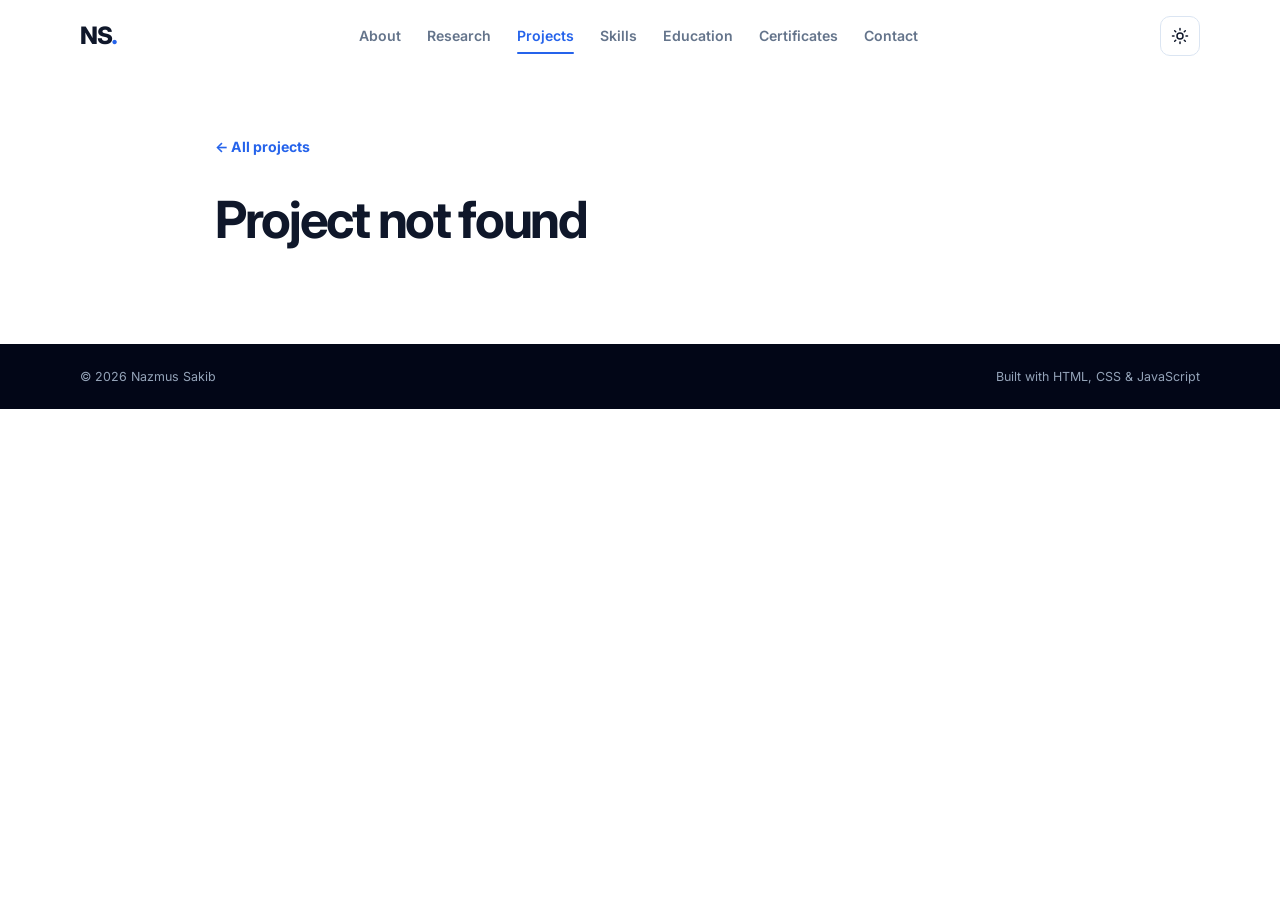
<file: project.html>
<!DOCTYPE html>
<html lang="en">
<head>
  <meta charset="UTF-8">
  <meta name="viewport" content="width=device-width, initial-scale=1.0">
  <meta name="theme-color" content="#2563eb">
  <title>Project | Nazmus Sakib Sami</title>
  <script>
    (function () {
      document.documentElement.classList.add('js');
      try {
        // Light by default; dark only if the visitor chose it with the toggle
        if (localStorage.getItem('portfolio-theme') === 'dark') document.documentElement.dataset.theme = 'dark';
      } catch (e) {}
    })();
  </script>
  <link rel="preconnect" href="https://fonts.googleapis.com">
  <link rel="preconnect" href="https://fonts.gstatic.com" crossorigin>
  <link href="https://fonts.googleapis.com/css2?family=Inter:wght@400;500;600;700;800&display=swap" rel="stylesheet">
  <link rel="icon" type="image/svg+xml" href="favicon.svg">
  <link rel="icon" type="image/png" sizes="256x256" href="favicon.png">
  <link rel="icon" href="favicon.ico" sizes="any">
  <link rel="apple-touch-icon" href="apple-touch-icon.png">
  <link rel="stylesheet" href="style.css">
</head>
<body>
  <div class="scroll-progress" aria-hidden="true"></div>

  <header class="nav-wrap">
    <nav class="nav container" aria-label="Main">
      <a class="brand" href="index.html#home">NS<span>.</span></a>
      <div class="nav-links" id="nav-links">
        <a href="index.html#about">About</a>
        <a href="index.html#research">Research</a>
        <a href="index.html#projects" class="active">Projects</a>
        <a href="index.html#skills">Skills</a>
        <a href="index.html#education">Education</a>
        <a href="index.html#certificates">Certificates</a>
        <a href="index.html#contact">Contact</a>
      </div>
      <div class="nav-tools">
        <button class="icon-btn theme-toggle" type="button" aria-label="Switch colour theme" title="Switch theme">
          <svg class="i-sun" viewBox="0 0 24 24" aria-hidden="true"><circle cx="12" cy="12" r="4"/><path d="M12 2v2M12 20v2M4.9 4.9l1.4 1.4M17.7 17.7l1.4 1.4M2 12h2M20 12h2M4.9 19.1l1.4-1.4M17.7 6.3l1.4-1.4"/></svg>
          <svg class="i-moon" viewBox="0 0 24 24" aria-hidden="true"><path d="M21 12.8A9 9 0 1 1 11.2 3a7 7 0 0 0 9.8 9.8z"/></svg>
        </button>
        <button class="icon-btn menu-btn" type="button" aria-label="Open menu" aria-expanded="false" aria-controls="nav-links">
          <span></span><span></span><span></span>
        </button>
      </div>
    </nav>
  </header>

  <main class="container narrow pd" id="pd"></main>

  <footer>
    <div class="container footer-inner">
      <span>© <span id="year"></span> Nazmus Sakib</span>
      <span>Built with HTML, CSS & JavaScript</span>
    </div>
  </footer>

  <button class="to-top" type="button" aria-label="Back to top">↑</button>

  <script src="projects-data.js"></script>
  <script>
    // Build the page BEFORE script.js runs, so scroll-reveal picks up these elements
    (function () {
      const el = document.getElementById('pd');
      const id = new URLSearchParams(location.search).get('id');
      const i = PROJECTS.findIndex(p => p.id === id);
      const esc = s => { const d = document.createElement('div'); d.textContent = s; return d.innerHTML; };
      if (i < 0) { el.innerHTML = '<a class="pd-back" href="index.html#projects">← All projects</a><h1>Project not found</h1>'; return; }
      const p = PROJECTS[i];
      const prev = PROJECTS[(i - 1 + PROJECTS.length) % PROJECTS.length];
      const next = PROJECTS[(i + 1) % PROJECTS.length];
      const base = 'assets/projects/' + p.id + '/';
      document.title = p.title + ' | Nazmus Sakib Sami';
      el.innerHTML =
        '<a class="pd-back" href="index.html#projects"><span>←</span> All projects</a>' +
        '<img class="pd-hero' + (p.fit === 'contain' ? ' contain' : '') + '" src="' + base + p.cover + '" alt="' + esc(p.title) + '" onerror="this.remove()">' +
        '<p class="project-type" style="margin-top:28px">' + esc(p.type) + '</p><h1>' + esc(p.title) + '</h1>' +
        '<div class="tags">' + p.tags.map(t => '<span>' + esc(t) + '</span>').join('') + '</div>' +
        '<h2>Overview</h2><p>' + esc(p.overview) + '</p>' +
        '<h2>Highlights</h2><ul class="pd-highlights">' + p.highlights.map(h => '<li>' + esc(h) + '</li>').join('') + '</ul>' +
        (p.gallery.length ? '<h2>Gallery</h2><div class="pd-gallery">' + p.gallery.map(g =>
          '<figure><img loading="lazy" tabindex="0" src="' + base + g.src + '" alt="' + esc(g.caption) + '" onerror="this.closest(\'figure\').remove()"><figcaption>' + esc(g.caption) + '</figcaption></figure>').join('') + '</div>' : '') +
        '<div class="pd-actions"><a class="btn primary magnetic" href="' + p.github + '" target="_blank" rel="noopener">View on GitHub ↗</a><a class="btn secondary magnetic" href="index.html#projects">All projects</a></div>' +
        '<nav class="pd-nav" aria-label="More projects">' +
          '<a href="?id=' + prev.id + '"><small>← PREVIOUS</small><strong>' + esc(prev.title) + '</strong></a>' +
          '<a class="next" href="?id=' + next.id + '"><small>NEXT →</small><strong>' + esc(next.title) + '</strong></a>' +
        '</nav>';
      document.addEventListener('keydown', e => {
        if (document.querySelector('.lightbox')) return;
        if (e.key === 'ArrowRight') location.search = '?id=' + next.id;
        if (e.key === 'ArrowLeft') location.search = '?id=' + prev.id;
      });
    })();
  </script>
  <script src="script.js"></script>
  <script>
    // Gallery images open in the lightbox, browsable with ← →
    (function () {
      const imgs = Array.from(document.querySelectorAll('.pd-gallery img'));
      const items = () => imgs.filter(im => im.isConnected).map(im => ({ src: im.src, alt: im.alt }));
      imgs.forEach(img => {
        const open = () => { const list = items(); openLightbox(list, list.findIndex(x => x.src === img.src)); };
        img.addEventListener('click', open);
        img.addEventListener('keydown', e => { if (e.key === 'Enter') open(); });
      });
    })();
  </script>
</body>
</html>
</file>
<file: style.css>
/* =========================================================
   Nazmus Sakib Sami — Portfolio styles
   1. Theme tokens (light / dark)
   2. Base
   3. Navigation + scroll progress
   4. Buttons & links
   5. Hero
   6. Sections & about stats
   7. Cards (research, projects, skills) + spotlight
   8. Project filters
   9. Education timeline
   10. Certificates
   11. Contact & footer
   12. Lightbox, toast, back-to-top
   13. Project detail page
   14. Scroll-reveal animations
   15. Responsive
   16. Reduced motion
   ========================================================= */

/* ---------- 1. Theme tokens ---------- */
:root{
  --accent:#2563eb; --accent-dark:#1d4ed8; --accent-soft:#93c5fd;
  --bg:#ffffff; --bg-alt:#f5f9ff; --surface:#ffffff; --surface-2:#f8fafc;
  --heading:#0f172a; --text:#334155; --muted:#64748b; --line:#dbe5f2; --line-strong:#bcd0ef;
  --chip-bg:#eff6ff; --chip-text:#1d4ed8;
  --nav-bg:rgba(255,255,255,.82);
  --hero-grad:linear-gradient(135deg,#fff 0%,#f7faff 55%,#edf5ff 100%);
  --shadow-sm:0 8px 30px rgba(15,23,42,.035);
  --shadow:0 18px 50px rgba(15,23,42,.08);
  --radius:20px;
  --ease:cubic-bezier(.22,1,.36,1);
}
[data-theme="dark"]{
  --accent:#3b82f6; --accent-dark:#2563eb; --accent-soft:#93c5fd;
  --bg:#0b1120; --bg-alt:#0e1629; --surface:#111b30; --surface-2:#0f172a;
  --heading:#f1f5f9; --text:#cbd5e1; --muted:#94a3b8; --line:#1f2c47; --line-strong:#2f4470;
  --chip-bg:rgba(59,130,246,.14); --chip-text:#93c5fd;
  --nav-bg:rgba(11,17,32,.78);
  --hero-grad:linear-gradient(135deg,#0b1120 0%,#0e1629 60%,#111d3a 100%);
  --shadow-sm:0 8px 30px rgba(0,0,0,.25);
  --shadow:0 18px 50px rgba(0,0,0,.45);
  color-scheme:dark;
}

/* ---------- 2. Base ---------- */
*{box-sizing:border-box;margin:0;padding:0}
html{scroll-behavior:smooth;scroll-padding-top:80px}
body{font-family:Inter,system-ui,sans-serif;color:var(--text);background:var(--bg);line-height:1.7;transition:background-color .4s,color .4s}
a{color:inherit;text-decoration:none}
button{font:inherit;cursor:pointer}
img{max-width:100%}
::selection{background:var(--accent);color:#fff}
.container{width:min(1120px,92%);margin:auto}
.narrow{max-width:850px}
.center{text-align:center;margin-top:40px}
.muted{color:var(--muted);font-size:.9rem;margin-top:5px}
:focus-visible{outline:3px solid var(--accent);outline-offset:3px;border-radius:6px}

/* ---------- 3. Navigation + scroll progress ---------- */
.scroll-progress{position:fixed;top:0;left:0;height:3px;width:100%;z-index:60;background:linear-gradient(90deg,var(--accent),#60a5fa,#a78bfa);transform-origin:0 50%;transform:scaleX(0)}
.nav-wrap{position:sticky;top:0;z-index:50;background:var(--nav-bg);backdrop-filter:blur(14px);-webkit-backdrop-filter:blur(14px);border-bottom:1px solid transparent;transition:border-color .3s,box-shadow .3s,background-color .4s}
.nav-wrap.scrolled{border-bottom-color:var(--line);box-shadow:0 6px 24px rgba(15,23,42,.06)}
.nav{height:72px;display:flex;align-items:center;justify-content:space-between;gap:20px;transition:height .3s}
.nav-wrap.scrolled .nav{height:62px}
.brand{font-size:1.5rem;font-weight:800;color:var(--heading);letter-spacing:-.06em}
.brand span{color:var(--accent);display:inline-block;transition:transform .4s var(--ease)}
.brand:hover span{transform:translateY(-4px) scale(1.4)}
.nav-links{display:flex;gap:6px;font-size:.88rem;font-weight:600;color:var(--muted)}
.nav-links a{position:relative;padding:6px 10px;border-radius:8px;transition:color .2s}
.nav-links a::after{content:"";position:absolute;left:10px;right:10px;bottom:0;height:2px;border-radius:2px;background:var(--accent);transform:scaleX(0);transition:transform .35s var(--ease)}
.nav-links a:hover,.nav-links a.active{color:var(--accent)}
.nav-links a:hover::after,.nav-links a.active::after{transform:scaleX(1)}
.nav-tools{display:flex;align-items:center;gap:6px}
.icon-btn{width:40px;height:40px;border-radius:10px;border:1px solid var(--line);background:var(--surface);color:var(--heading);display:grid;place-items:center;transition:transform .2s,border-color .2s}
.icon-btn:hover{border-color:var(--accent);transform:translateY(-1px)}
.icon-btn svg{width:18px;height:18px;fill:none;stroke:currentColor;stroke-width:2;stroke-linecap:round;grid-area:1/1;transition:transform .5s var(--ease),opacity .3s}
.theme-toggle .i-moon{opacity:0;transform:rotate(-90deg) scale(.5)}
[data-theme="dark"] .theme-toggle .i-sun{opacity:0;transform:rotate(90deg) scale(.5)}
[data-theme="dark"] .theme-toggle .i-moon{opacity:1;transform:none}
.menu-btn{display:none;gap:4px;align-content:center}
.menu-btn span{display:block;width:18px;height:2px;background:currentColor;border-radius:2px;transition:transform .3s var(--ease),opacity .2s}
.menu-btn[aria-expanded="true"] span:nth-child(1){transform:translateY(6px) rotate(45deg)}
.menu-btn[aria-expanded="true"] span:nth-child(2){opacity:0}
.menu-btn[aria-expanded="true"] span:nth-child(3){transform:translateY(-6px) rotate(-45deg)}

/* ---------- 4. Buttons & links ---------- */
.btn{display:inline-flex;align-items:center;gap:6px;padding:12px 19px;border-radius:10px;font-weight:700;font-size:.9rem;border:1px solid var(--line);transition:background-color .2s,border-color .2s,color .2s,box-shadow .3s,transform .25s var(--ease);will-change:transform}
.btn.primary{background:var(--accent);color:#fff;border-color:var(--accent);box-shadow:0 8px 22px rgba(37,99,235,.28)}
.btn.primary:hover{background:var(--accent-dark);box-shadow:0 12px 30px rgba(37,99,235,.38)}
.btn.secondary{background:var(--surface);color:var(--heading)}
.btn.secondary:hover{border-color:var(--accent);color:var(--accent)}
.text-link{font-weight:700;color:var(--accent);padding:10px}
.arrow{display:inline-block;transition:transform .25s var(--ease)}
a:hover .arrow{transform:translate(3px,-3px)}

/* ---------- 5. Hero ---------- */
.hero{position:relative;padding:110px 0 120px;background:var(--hero-grad);overflow:hidden;transition:background .4s}
.hero-bg{position:absolute;inset:0;pointer-events:none}
.blob{position:absolute;border-radius:50%;filter:blur(60px);opacity:.45;animation:float 18s ease-in-out infinite}
.b1{width:420px;height:420px;background:#93c5fd;top:-120px;right:8%}
.b2{width:320px;height:320px;background:#c4b5fd;bottom:-80px;left:-60px;animation-delay:-6s;animation-duration:22s}
.b3{width:260px;height:260px;background:#7dd3fc;top:40%;left:45%;animation-delay:-11s;animation-duration:26s;opacity:.3}
[data-theme="dark"] .blob{opacity:.22}
.grid-overlay{position:absolute;inset:0;background-image:linear-gradient(var(--line) 1px,transparent 1px),linear-gradient(90deg,var(--line) 1px,transparent 1px);background-size:44px 44px;opacity:.35;-webkit-mask-image:radial-gradient(ellipse at 30% 40%,#000 0%,transparent 70%);mask-image:radial-gradient(ellipse at 30% 40%,#000 0%,transparent 70%)}
@keyframes float{0%,100%{transform:translate(0,0) scale(1)}33%{transform:translate(40px,-30px) scale(1.08)}66%{transform:translate(-30px,25px) scale(.95)}}
.hero-grid{position:relative;display:grid;grid-template-columns:1.2fr .8fr;align-items:center;gap:70px}
.eyebrow,.section-kicker,.card-tag,.project-type,.timeline-date{font-size:.72rem;font-weight:800;letter-spacing:.16em;color:var(--accent)}
.hero h1{font-size:clamp(3.2rem,7vw,6.2rem);line-height:1.02;letter-spacing:-.065em;color:var(--heading);margin:13px 0}
.hero h1 .word{display:inline-block;margin-right:.18em}
.hero h1 .accent{display:inline-block;padding-right:.04em;background:linear-gradient(90deg,var(--accent),#60a5fa,#818cf8,var(--accent));background-size:300% 100%;-webkit-background-clip:text;background-clip:text;color:transparent;animation:shine 8s linear infinite}
@keyframes shine{to{background-position:300% 0}}
.hero-role{font-size:1.2rem;color:var(--muted);font-weight:600;margin-bottom:20px;min-height:1.7em}
.typed{color:var(--heading)}
.caret{display:inline-block;width:2px;height:1.1em;background:var(--accent);margin-left:3px;vertical-align:-.15em;animation:blink 1s steps(1) infinite}
@keyframes blink{50%{opacity:0}}
.lead{font-size:1.1rem;max-width:620px;color:var(--muted)}
.hero-actions{display:flex;align-items:center;gap:14px;flex-wrap:wrap;margin-top:30px}
.socials{display:flex;gap:22px;margin-top:28px;font-weight:600;font-size:.9rem}
.socials a{display:inline-flex;align-items:center;gap:7px;transition:color .2s,transform .2s}
.socials a:hover{color:var(--accent);transform:translateY(-2px)}
.socials svg{width:17px;height:17px;fill:currentColor}

.hero-photo{position:relative;display:flex;flex-direction:column;align-items:center}
.photo-ring{position:relative;width:min(390px,75vw);aspect-ratio:1;border-radius:50%;padding:10px;box-shadow:0 30px 80px rgba(37,99,235,.22);isolation:isolate;overflow:hidden}
.photo-ring::before{content:"";position:absolute;inset:-50%;z-index:-1;background:conic-gradient(from 0deg,#2563eb,#93c5fd,#818cf8,#2563eb);animation:spin 8s linear infinite}
@keyframes spin{to{transform:rotate(360deg)}}
.photo-ring img{display:block;width:100%;height:100%;object-fit:cover;border-radius:50%;background:var(--surface);transition:transform .6s var(--ease)}
.hero-photo:hover .photo-ring img{transform:scale(1.04)}
.float-chip{position:absolute;padding:7px 13px;border-radius:99px;background:var(--surface);border:1px solid var(--line);box-shadow:var(--shadow);font-size:.75rem;font-weight:700;color:var(--heading);animation:bob 5s ease-in-out infinite;white-space:nowrap}
.float-chip::before{content:"";display:inline-block;width:7px;height:7px;border-radius:50%;background:var(--accent);margin-right:7px;vertical-align:1px}
.c1{top:6%;left:-4%}.c2{top:18%;right:-8%;animation-delay:-1.2s}.c3{bottom:28%;left:-10%;animation-delay:-2.4s}.c4{bottom:16%;right:-6%;animation-delay:-3.6s}
@keyframes bob{0%,100%{transform:translateY(0)}50%{transform:translateY(-10px)}}
.hero-badge{display:flex;align-items:center;gap:8px;margin-top:-25px;background:var(--surface);padding:9px 16px;border-radius:99px;box-shadow:var(--shadow);font-size:.75rem;font-weight:800;color:var(--heading);z-index:2}
.pulse-dot{width:8px;height:8px;border-radius:50%;background:#22c55e;box-shadow:0 0 0 0 rgba(34,197,94,.6);animation:pulse 2s infinite}
@keyframes pulse{70%{box-shadow:0 0 0 9px rgba(34,197,94,0)}100%{box-shadow:0 0 0 0 rgba(34,197,94,0)}}
.scroll-cue{position:absolute;left:50%;bottom:28px;width:26px;height:42px;margin-left:-13px;border:2px solid var(--line-strong);border-radius:14px}
.scroll-cue span{position:absolute;left:50%;top:8px;width:4px;height:8px;margin-left:-2px;border-radius:2px;background:var(--accent);animation:cue 1.8s ease-in-out infinite}
@keyframes cue{0%{opacity:0;transform:translateY(0)}40%{opacity:1}100%{opacity:0;transform:translateY(14px)}}

/* hero entrance (staggered with --d) */
.js .hero-in{opacity:0;transform:translateY(26px);animation:heroIn .9s var(--ease) forwards;animation-delay:calc(var(--d) * 90ms + 100ms)}
@keyframes heroIn{to{opacity:1;transform:none}}

/* ---------- 6. Sections & about stats ---------- */
.section{padding:105px 0;transition:background-color .4s}
.section.alt{background:var(--bg-alt)}
.section-kicker{margin-bottom:8px}
.section-title{font-size:clamp(2rem,4vw,3.2rem);line-height:1.15;letter-spacing:-.045em;color:var(--heading);margin-bottom:18px}
.section-intro{font-size:1.06rem;color:var(--muted)}
.section-subtitle{color:var(--muted);margin-bottom:38px}
.about-grid{display:grid;grid-template-columns:1.35fr .9fr;gap:60px;align-items:center}
.stats{display:grid;grid-template-columns:repeat(2,1fr);gap:14px}
.stat{padding:24px 22px;border-radius:18px;background:var(--surface);border:1px solid var(--line);box-shadow:var(--shadow-sm);transition:transform .3s var(--ease),border-color .3s}
.stat:hover{transform:translateY(-4px);border-color:var(--line-strong)}
.stat strong{display:block;font-size:2.4rem;line-height:1;font-weight:800;letter-spacing:-.04em;color:var(--heading);font-variant-numeric:tabular-nums}
.stat span{display:block;margin-top:8px;font-size:.78rem;font-weight:700;letter-spacing:.08em;text-transform:uppercase;color:var(--muted)}
.stat:first-child strong{color:var(--accent)}

/* ---------- 7. Cards + spotlight ---------- */
.research-grid{display:grid;grid-template-columns:repeat(2,1fr);gap:20px}
.research-card,.project-card,.skill-box{position:relative;background:var(--surface);border:1px solid var(--line);border-radius:var(--radius);padding:28px;box-shadow:var(--shadow-sm);transition:transform .35s var(--ease),box-shadow .35s,border-color .35s,background-color .4s}
.research-card:hover,.project-card:hover,.skill-box:hover{transform:translateY(-5px);box-shadow:var(--shadow);border-color:var(--line-strong)}
/* cursor-following glow — JS sets --mx / --my */
.spotlight::after{content:"";position:absolute;inset:0;border-radius:inherit;pointer-events:none;opacity:0;transition:opacity .3s;background:radial-gradient(380px circle at var(--mx,50%) var(--my,50%),rgba(59,130,246,.12),transparent 45%)}
.spotlight:hover::after{opacity:1}
.research-card.featured{border-top:4px solid var(--accent)}
.research-card h3,.project-card h3{color:var(--heading);font-size:1.25rem;line-height:1.35;margin:9px 0 10px}
.research-card p,.project-card p{color:var(--muted);font-size:.93rem}
.card-actions{display:flex;gap:18px;margin-top:20px;font-size:.84rem;font-weight:800;color:var(--accent)}

.project-grid{display:grid;grid-template-columns:repeat(3,1fr);gap:20px}
.project-card.has-thumb{padding:0;overflow:hidden;display:flex;flex-direction:column;color:inherit;transform-style:preserve-3d}
.project-card.has-thumb:hover{transform:perspective(900px) rotateX(var(--rx,0deg)) rotateY(var(--ry,0deg)) translateY(-5px)}
.project-thumb{position:relative;aspect-ratio:1200/627;background:linear-gradient(135deg,var(--chip-bg),#dbeafe);display:grid;place-items:center;text-align:center;color:var(--accent);font-weight:800;font-size:.9rem;letter-spacing:.1em;overflow:hidden;border-bottom:1px solid var(--line)}
[data-theme="dark"] .project-thumb{background:linear-gradient(135deg,#13213d,#0f1a33)}
.project-thumb img{width:100%;height:100%;object-fit:cover;display:block;transition:transform .7s var(--ease)}
.project-card:hover .project-thumb img{transform:scale(1.06)}
.project-thumb.contain img{object-fit:contain;background:#fff}
.project-card:hover .project-thumb.contain img{transform:scale(1.03)}
.thumb-fallback{padding:20px;line-height:1.4}
.thumb-fallback small{display:block;margin-top:6px;font-size:.68rem;opacity:.7}
.project-body{padding:22px 26px 26px;display:flex;flex-direction:column;flex:1}
.project-body .tags{margin-top:auto;padding-top:15px}
.project-more{display:inline-flex;align-items:center;gap:6px;margin-top:16px;color:var(--accent);font-size:.84rem;font-weight:800}
.project-more i{font-style:normal;transition:transform .3s var(--ease)}
.project-card:hover .project-more i{transform:translateX(5px)}
.project-card.large.has-thumb{display:grid;grid-template-columns:1.1fr 1fr;grid-column:span 3}
.project-card.large.has-thumb .project-thumb{aspect-ratio:auto;min-height:280px;border-bottom:0;border-right:1px solid var(--line)}
.project-card.large .project-body{padding:34px 36px;justify-content:center}
.project-card.large h3{font-size:1.6rem}
.featured-badge{position:absolute;top:14px;left:14px;z-index:2;padding:5px 11px;border-radius:99px;background:var(--accent);color:#fff;font-size:.68rem;font-weight:800;letter-spacing:.08em}
.tags{display:flex;flex-wrap:wrap;gap:7px;margin-top:15px}
.tags span{padding:4px 9px;border-radius:99px;background:var(--chip-bg);color:var(--chip-text);font-size:.7rem;font-weight:700;transition:background-color .2s,color .2s}
.tags span.hit{background:var(--accent);color:#fff}

.skills-grid{display:grid;grid-template-columns:repeat(2,1fr);gap:18px}
.skill-head{display:flex;align-items:center;gap:12px;margin-bottom:16px}
.skill-icon{width:40px;height:40px;border-radius:12px;display:grid;place-items:center;background:var(--chip-bg);color:var(--accent);font-weight:800;font-size:.85rem;transition:transform .5s var(--ease)}
.skill-box:hover .skill-icon{transform:rotate(-8deg) scale(1.1)}
.skill-box h3{color:var(--heading);font-size:1.05rem}
.chips{display:flex;flex-wrap:wrap;gap:8px}
.chips span,.chips button{padding:6px 12px;border-radius:99px;border:1px solid var(--line);background:var(--surface-2);color:var(--text);font-size:.82rem;font-weight:600;transition:transform .2s var(--ease),border-color .2s,color .2s,background-color .2s}
.chips button{display:inline-flex;align-items:center;gap:7px}
.chips button::before,.chip-demo::before{content:"";width:6px;height:6px;border-radius:50%;background:var(--accent)}
.chips button:hover{border-color:var(--accent);color:var(--accent);transform:translateY(-2px)}
.chip-demo{display:inline-flex;align-items:center;gap:5px;padding:1px 8px;border-radius:99px;border:1px solid var(--line);background:var(--surface);font-size:.8em;font-weight:600}

/* ---------- 8. Project filters ---------- */
.filters{display:flex;flex-wrap:wrap;gap:8px;margin:-14px 0 30px}
.filter-btn{position:relative;padding:9px 16px;border-radius:99px;border:1px solid var(--line);background:var(--surface);color:var(--text);font-size:.85rem;font-weight:700;transition:color .25s,border-color .25s,background-color .25s,transform .2s}
.filter-btn:hover{border-color:var(--accent);color:var(--accent)}
.filter-btn[aria-selected="true"]{background:var(--accent);border-color:var(--accent);color:#fff;box-shadow:0 6px 18px rgba(37,99,235,.3)}
.filter-btn .count{display:inline-grid;place-items:center;min-width:20px;height:20px;margin-left:6px;padding:0 5px;border-radius:99px;background:var(--chip-bg);color:var(--chip-text);font-size:.7rem}
.filter-btn[aria-selected="true"] .count{background:rgba(255,255,255,.22);color:#fff}
.filter-btn.tag-filter{border-style:dashed}
.project-card.is-hiding{opacity:0;transform:scale(.94);transition:opacity .25s,transform .25s}
.project-card.is-entering{animation:cardIn .55s var(--ease) both;animation-delay:calc(var(--i,0) * 60ms)}
@keyframes cardIn{from{opacity:0;transform:translateY(22px) scale(.97)}to{opacity:1;transform:none}}
.empty-note{grid-column:1/-1;text-align:center;color:var(--muted);padding:40px 0}

/* ---------- 9. Education timeline ---------- */
.timeline{position:relative}
.timeline-item{position:relative;display:grid;grid-template-columns:22px 1fr;gap:18px;padding:28px 0;border-top:1px solid var(--line)}
.timeline-item:not(:last-child)::before{content:"";position:absolute;left:6px;top:42px;height:100%;width:2px;background:linear-gradient(var(--accent),var(--accent-soft));transform-origin:top;transform:scaleY(var(--line-scale,1));transition:transform 1.2s var(--ease) .3s}
.js .timeline-item:not(.in)::before{--line-scale:0}
.timeline-dot{position:relative;z-index:1;width:13px;height:13px;border-radius:50%;background:var(--accent);margin-top:7px;box-shadow:0 0 0 5px var(--chip-bg)}
.timeline-item.in .timeline-dot:not(.hollow){animation:pulse-blue 2.4s infinite}
@keyframes pulse-blue{0%{box-shadow:0 0 0 5px var(--chip-bg),0 0 0 5px rgba(59,130,246,.35)}100%{box-shadow:0 0 0 5px var(--chip-bg),0 0 0 16px rgba(59,130,246,0)}}
.timeline-dot.hollow{background:var(--surface);border:2px solid var(--accent)}
.timeline-item h3{color:var(--heading);font-size:1.25rem;margin:5px 0}

/* ---------- 10. Certificates ---------- */
.certificate-grid{display:grid;grid-template-columns:repeat(4,1fr);gap:18px}
.certificate-card{display:block;background:var(--surface);border:1px solid var(--line);border-radius:16px;padding:12px;transition:transform .35s var(--ease),box-shadow .35s,border-color .35s}
.certificate-card:hover{transform:translateY(-5px) rotate(-.6deg);box-shadow:var(--shadow);border-color:var(--line-strong)}
.cert-thumb{position:relative;height:175px;border-radius:10px;overflow:hidden;margin-bottom:13px;background:var(--chip-bg)}
.cert-thumb img{position:absolute;inset:0;width:100%;height:100%;object-fit:cover;background:#fff;z-index:1;transition:transform .6s var(--ease)}
.certificate-card:hover .cert-thumb img{transform:scale(1.08)}
.cert-thumb::after{content:"⤢";position:absolute;right:10px;bottom:10px;z-index:2;width:32px;height:32px;border-radius:9px;display:grid;place-items:center;background:rgba(15,23,42,.75);color:#fff;font-size:1rem;opacity:0;transform:translateY(6px);transition:opacity .25s,transform .25s}
.certificate-card:hover .cert-thumb::after{opacity:1;transform:none}
.cert-placeholder{height:100%;display:grid;place-items:center;text-align:center;color:var(--accent);font-weight:800;font-size:.8rem;letter-spacing:.1em}
.certificate-card strong{display:block;color:var(--heading);font-size:.88rem}
.certificate-card span{font-size:.75rem;color:var(--accent)}

/* ---------- 11. Contact & footer ---------- */
.contact-section{position:relative;overflow:hidden;background:#0f172a;color:#fff}
[data-theme="dark"] .contact-section{background:#070c18}
.contact-section::before{content:"";position:absolute;width:520px;height:520px;right:-140px;top:-180px;border-radius:50%;background:radial-gradient(circle,rgba(59,130,246,.35),transparent 65%);animation:float 20s ease-in-out infinite}
.contact-section .section-kicker{color:#93c5fd}
.contact-section .section-title{color:#fff}
.contact-section .section-intro{color:#cbd5e1}
.contact-grid{position:relative;display:grid;grid-template-columns:1.2fr .8fr;gap:80px;align-items:center}
.copy-email{display:inline-flex;align-items:center;gap:12px;margin-top:26px;padding:12px 16px;border-radius:12px;border:1px solid #334155;background:rgba(255,255,255,.04);color:#e2e8f0;font-weight:700;font-size:.92rem;transition:border-color .2s,background-color .2s}
.copy-email:hover{border-color:#93c5fd;background:rgba(147,197,253,.08)}
.copy-hint{font-size:.72rem;font-weight:700;color:#93c5fd;padding:3px 8px;border-radius:99px;background:rgba(147,197,253,.12)}
.contact-links{display:flex;flex-direction:column}
.contact-links a{position:relative;padding:16px 0;border-bottom:1px solid #334155;font-weight:700;color:#e2e8f0;display:flex;justify-content:space-between;transition:color .25s,padding .35s var(--ease)}
.contact-links a::before{content:"";position:absolute;left:0;bottom:-1px;height:1px;width:100%;background:#93c5fd;transform:scaleX(0);transform-origin:left;transition:transform .45s var(--ease)}
.contact-links a:hover{color:#93c5fd;padding-left:10px}
.contact-links a:hover::before{transform:scaleX(1)}
.contact-links a span{transition:transform .3s var(--ease)}
.contact-links a:hover span{transform:translate(3px,-3px)}
footer{background:#020617;color:#94a3b8;font-size:.78rem}
.footer-inner{padding:22px 0;display:flex;justify-content:space-between;gap:20px}

/* ---------- 12. Lightbox, toast, back-to-top ---------- */
.lightbox{position:fixed;inset:0;z-index:100;background:rgba(2,6,23,.9);backdrop-filter:blur(6px);display:grid;place-items:center;padding:60px 70px;animation:fadeIn .25s ease}
.lightbox figure{display:flex;flex-direction:column;align-items:center;gap:12px;max-width:min(1200px,100%);max-height:100%}
.lightbox img{max-width:100%;max-height:calc(100vh - 160px);border-radius:10px;background:#fff;box-shadow:0 30px 80px rgba(0,0,0,.5);animation:zoomIn .35s var(--ease)}
.lightbox figcaption{color:#cbd5e1;font-size:.88rem;text-align:center}
.lb-btn{position:absolute;width:46px;height:46px;border-radius:50%;border:1px solid rgba(255,255,255,.2);background:rgba(255,255,255,.08);color:#fff;font-size:1.3rem;display:grid;place-items:center;transition:background-color .2s,transform .2s}
.lb-btn:hover{background:rgba(255,255,255,.2);transform:scale(1.08)}
.lb-close{top:18px;right:18px}
.lb-prev{left:16px;top:50%;margin-top:-23px}
.lb-next{right:16px;top:50%;margin-top:-23px}
.lb-count{position:absolute;top:28px;left:24px;color:#94a3b8;font-size:.8rem;font-weight:700;letter-spacing:.1em}
@keyframes fadeIn{from{opacity:0}}
@keyframes zoomIn{from{opacity:0;transform:scale(.94)}}
body.no-scroll{overflow:hidden}

.toast{position:fixed;left:50%;bottom:28px;z-index:120;padding:12px 18px;border-radius:12px;background:#0f172a;color:#fff;font-size:.88rem;font-weight:600;box-shadow:0 18px 40px rgba(0,0,0,.25);transform:translate(-50%,30px);opacity:0;pointer-events:none;transition:transform .4s var(--ease),opacity .3s}
.toast.show{transform:translate(-50%,0);opacity:1}
[data-theme="dark"] .toast{background:#1e293b}

.to-top{position:fixed;right:22px;bottom:22px;z-index:40;width:46px;height:46px;border-radius:50%;border:0;background:var(--accent);color:#fff;font-size:1.1rem;font-weight:800;box-shadow:0 10px 26px rgba(37,99,235,.4);opacity:0;transform:translateY(20px) scale(.8);pointer-events:none;transition:opacity .3s,transform .35s var(--ease)}
.to-top.show{opacity:1;transform:none;pointer-events:auto}
.to-top:hover{transform:translateY(-3px)}

/* ---------- 13. Project detail page ---------- */
.pd{padding:60px 0 90px}
.pd-back{display:inline-flex;gap:6px;margin-bottom:26px;font-weight:700;font-size:.88rem;color:var(--accent);transition:transform .25s var(--ease)}
.pd-back:hover{transform:translateX(-4px)}
.pd-hero{display:block;width:100%;aspect-ratio:1200/627;object-fit:cover;border-radius:var(--radius);border:1px solid var(--line);background:var(--chip-bg);box-shadow:var(--shadow)}
.pd-hero.contain{object-fit:contain;background:#fff}
.pd h1{font-size:clamp(2rem,4.5vw,3.2rem);line-height:1.12;letter-spacing:-.045em;color:var(--heading);margin:6px 0 6px}
.pd h2{font-size:1.15rem;color:var(--heading);margin:38px 0 12px}
.pd p,.pd li{max-width:68ch}
.pd-highlights{list-style:none;display:grid;gap:10px}
.pd-highlights li{position:relative;padding:12px 16px 12px 42px;border-radius:12px;background:var(--surface);border:1px solid var(--line);max-width:none;transition:transform .3s var(--ease),border-color .3s}
.pd-highlights li:hover{transform:translateX(4px);border-color:var(--line-strong)}
.pd-highlights li::before{content:"✓";position:absolute;left:14px;top:12px;width:18px;height:18px;border-radius:50%;background:var(--chip-bg);color:var(--accent);font-size:.7rem;font-weight:800;display:grid;place-items:center}
.pd-actions{display:flex;gap:12px;flex-wrap:wrap;margin-top:32px}
.pd-gallery{display:grid;grid-template-columns:repeat(auto-fill,minmax(280px,1fr));gap:18px}
.pd-gallery figure{background:var(--surface);border:1px solid var(--line);border-radius:16px;padding:10px;transition:transform .35s var(--ease),box-shadow .35s}
.pd-gallery figure:hover{transform:translateY(-4px);box-shadow:var(--shadow)}
.pd-gallery img{width:100%;aspect-ratio:3/2;object-fit:contain;background:#f8fafc;border-radius:10px;display:block;cursor:zoom-in}
.pd-gallery figcaption{font-size:.8rem;color:var(--muted);margin-top:8px}
.pd-nav{display:grid;grid-template-columns:1fr 1fr;gap:16px;margin-top:56px;padding-top:22px;border-top:1px solid var(--line)}
.pd-nav a{display:block;padding:16px 18px;border-radius:14px;border:1px solid var(--line);background:var(--surface);transition:border-color .25s,transform .3s var(--ease)}
.pd-nav a:hover{border-color:var(--accent);transform:translateY(-3px)}
.pd-nav small{display:block;font-size:.7rem;font-weight:800;letter-spacing:.12em;color:var(--muted)}
.pd-nav strong{color:var(--accent);font-size:.95rem}
.pd-nav .next{text-align:right}

/* ---------- 14. Scroll-reveal ---------- */
.js [data-reveal]{opacity:0;transform:translateY(28px);transition:opacity .8s var(--ease),transform .8s var(--ease);transition-delay:calc(var(--stagger,0) * 80ms)}
.js [data-reveal="left"]{transform:translateX(-30px)}
.js [data-reveal="zoom"]{transform:scale(.94)}
.js [data-reveal].in{opacity:1;transform:none}
/* once revealed, hand transform back to hover effects */
.js [data-reveal].done{transition:transform .35s var(--ease),box-shadow .35s,border-color .35s,background-color .4s}

/* ---------- 15. Responsive ---------- */
@media(max-width:960px){
  .nav-links{gap:0}
  .nav-links a{padding:6px 7px}
}
@media(max-width:850px){
  .menu-btn{display:grid}
  .nav-links{position:absolute;top:100%;left:0;right:0;flex-direction:column;gap:2px;padding:12px 4%;background:var(--surface);border-bottom:1px solid var(--line);box-shadow:var(--shadow);clip-path:inset(0 0 100% 0);visibility:hidden;transition:clip-path .45s var(--ease),visibility 0s .45s}
  .nav-links.open{clip-path:inset(0 0 0 0);visibility:visible;transition:clip-path .45s var(--ease)}
  .nav-links a{padding:12px 10px;font-size:1rem}
  .nav-links a::after{display:none}
  .nav-links a.active{background:var(--chip-bg)}
  .hero{padding:60px 0 100px}
  .hero-grid,.contact-grid,.about-grid{grid-template-columns:1fr;gap:50px}
  .hero-photo{order:-1}
  .photo-ring{width:270px}
  .float-chip{font-size:.68rem}
  .c1{left:2%}.c2{right:0}.c3{left:0}.c4{right:2%}
  .research-grid,.skills-grid,.project-grid{grid-template-columns:1fr}
  .project-card.large.has-thumb{grid-template-columns:1fr;grid-column:auto}
  .project-card.large.has-thumb .project-thumb{min-height:0;aspect-ratio:1200/627;border-right:0;border-bottom:1px solid var(--line)}
  .project-card.large .project-body{padding:22px 26px 26px}
  .certificate-grid{grid-template-columns:repeat(2,1fr)}
  .pd{padding:40px 0 70px}
  .lightbox{padding:70px 12px}
  .lb-prev,.lb-next{top:auto;bottom:18px;margin:0}
  .lb-prev{left:calc(50% - 56px)}.lb-next{right:calc(50% - 56px)}
}
@media(min-width:851px) and (max-width:1050px){.project-grid{grid-template-columns:repeat(2,1fr)}.project-card.large.has-thumb{grid-column:span 2}}
@media(max-width:500px){
  .hero h1{font-size:3rem}
  .hero-role{font-size:1rem}
  .section{padding:75px 0}
  .certificate-grid{grid-template-columns:1fr}
  .footer-inner{flex-direction:column}
  .hero-actions{align-items:flex-start;flex-direction:column}
  .scroll-cue{display:none}
  .pd-nav{grid-template-columns:1fr}
  .stat strong{font-size:2rem}
}

/* ---------- 16. Reduced motion ---------- */
@media (prefers-reduced-motion: reduce){
  *,*::before,*::after{animation-duration:.001ms!important;animation-iteration-count:1!important;transition-duration:.001ms!important;scroll-behavior:auto!important}
  .js [data-reveal],.js .hero-in{opacity:1;transform:none}
}
</file>
